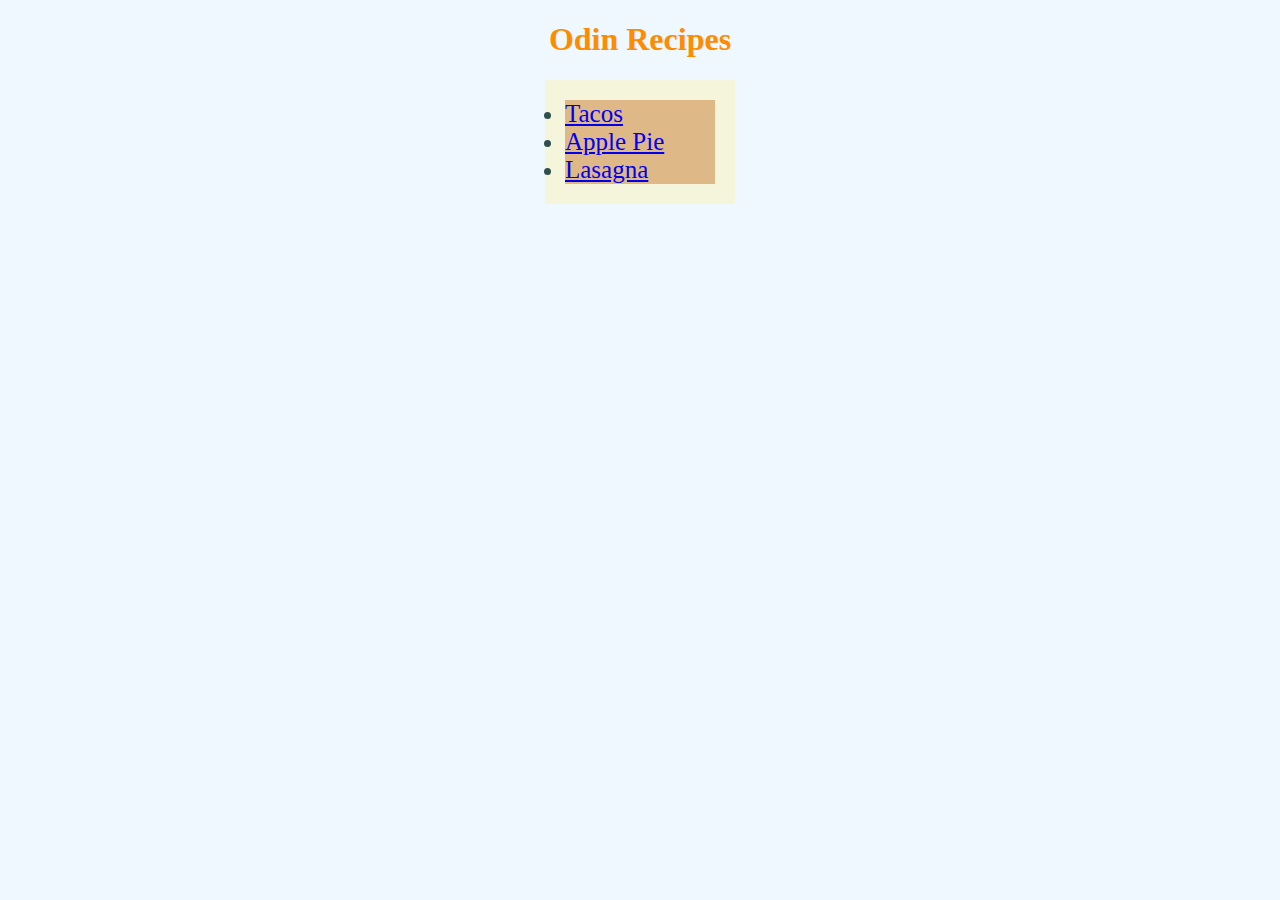
<file: recipes/index.html>
<!DOCTYPE html>
<html lang="en" ">
</html>

<head >
    <meta charset="utf-8">
    <title>Odin Links and Images</title>
    <link rel="stylesheet" type="text/css" href="style.css">
    
</head>

<body> 
    <h1 id="title">Odin Recipes</h1>
    <ul id="recipes">
        <li class="recipe"><a href="recipes/Tacos.html">Tacos</a></li>
        <li class="recipe"><a href="recipes/applepie.html">Apple Pie </a></li>
        <li class="recipe"><a href="recipes/lasagna.html"> Lasagna </a></li>
      </ul>

</body>
</file>
<file: recipes/style.css>
/* id selectors */
#title{
    color: darkorange;
    font-size: 32px;
    text-align: center;
}
#recipes{
    max-width: 150px;
    margin-right: auto;
    margin-left: auto;
    padding: 20px;
    background-color: beige;
    align-self: left;
}

/* class selectors */
.recipe{
    color:darkslategrey;
    font-size: 25px;
}

/* type selectors */
body{
    background-color: aliceblue;
}


/* two classes with shared rules grouped together*/
.dough, .filling{
    color:cadetblue;
}

/* chained selectors */
.title.applepie{
    color: brown;
    font-size: 48px;
}

/* descendant combinators */

ul li {
    background-color: burlywood;
}

/* CSS Inheritance */
#steps{
    color:red;
}
</file>
